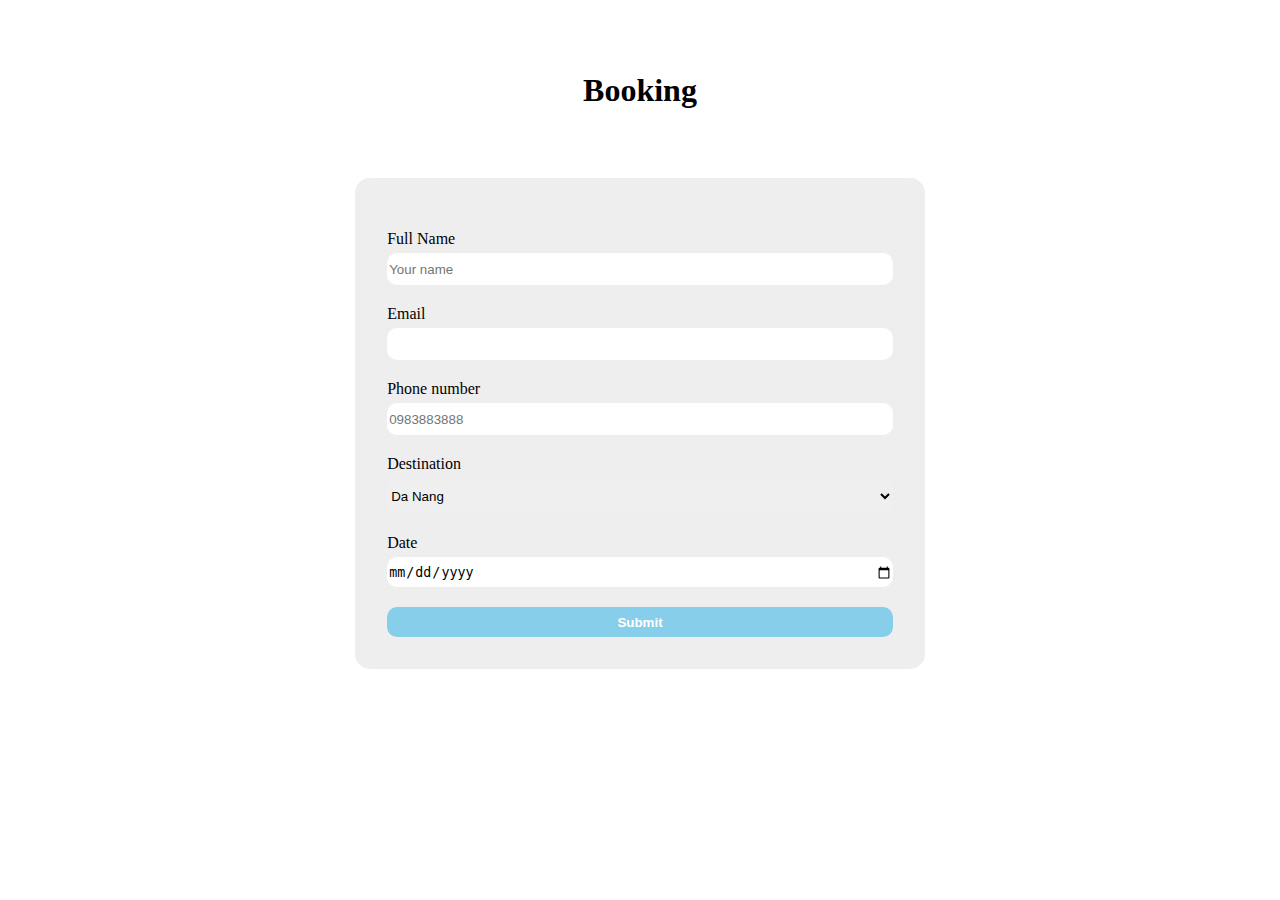
<file: booking.html>
<!DOCTYPE html>
<html lang="en">

<head>
    <meta charset="UTF-8">
    <meta name="viewport" content="width=device-width, initial-scale=1.0">
    <link rel="stylesheet" href="./asset/css/booking.css">
    <title>Booking</title>
</head>

<body>
    <div id="main">
        <h1 class="title">Booking</h1>
        <form action="/form-action.php" method="post" id="booking-form">
            <label class="text-label" for="full-name">Full Name</label>
            <input type="text" id="full-name" placeholder="Your name">
            <label class="text-label" for="email">Email</label>
            <input type="email" id="email" placeholder="">
            <label class="text-label" for="tel">Phone number</label>
            <input type="number" id="tel" placeholder="0983883888">
            <label class="text-label" for="destination">Destination</label>
            <select type="text" id="destination">
                <option value="1">Da Nang</option>
                <option value="2">Sam Son</option>
                <option value="1">Ha Long</option>
            </select>
            <label class="text-label" for="date">Date</label>
            <input type="date"  id="date">
            <input type="submit" value="Submit" id="btn-submit">
        </form>
    </div>
</body>

</html>
</file>
<file: asset/css/booking.css>
#main{
    display: flex;
    justify-content: center;
    align-items: center;
    flex-direction: column;
}
.title{
    margin-top: 4rem;
}
#booking-form{
    display: flex;
    flex-direction: column;
    width: 40%;
    margin-top: 3rem;
    padding: 2rem;
    border: 1px solid #ccc;
    border: 15px;
    border-radius: 15px;
    background-color: rgb(238, 238, 238);
}
.text-label{
    padding: 20px 0 5px 0;
}
#booking-form input {
    padding: 0.5 rem;
    height: 30px;
    border-radius: 10px;
    border: none;
}
#booking-form input:focus {
    outline: none;
}
#booking-form select{
    height: 36px;
    border-radius: 10px;
    border: none;
    outline: none;

}
#btn-submit{
    margin-top: 20px;
    background-color: skyblue;
    color: white;
    font-weight: 600;
    border: none;
}
</file>
